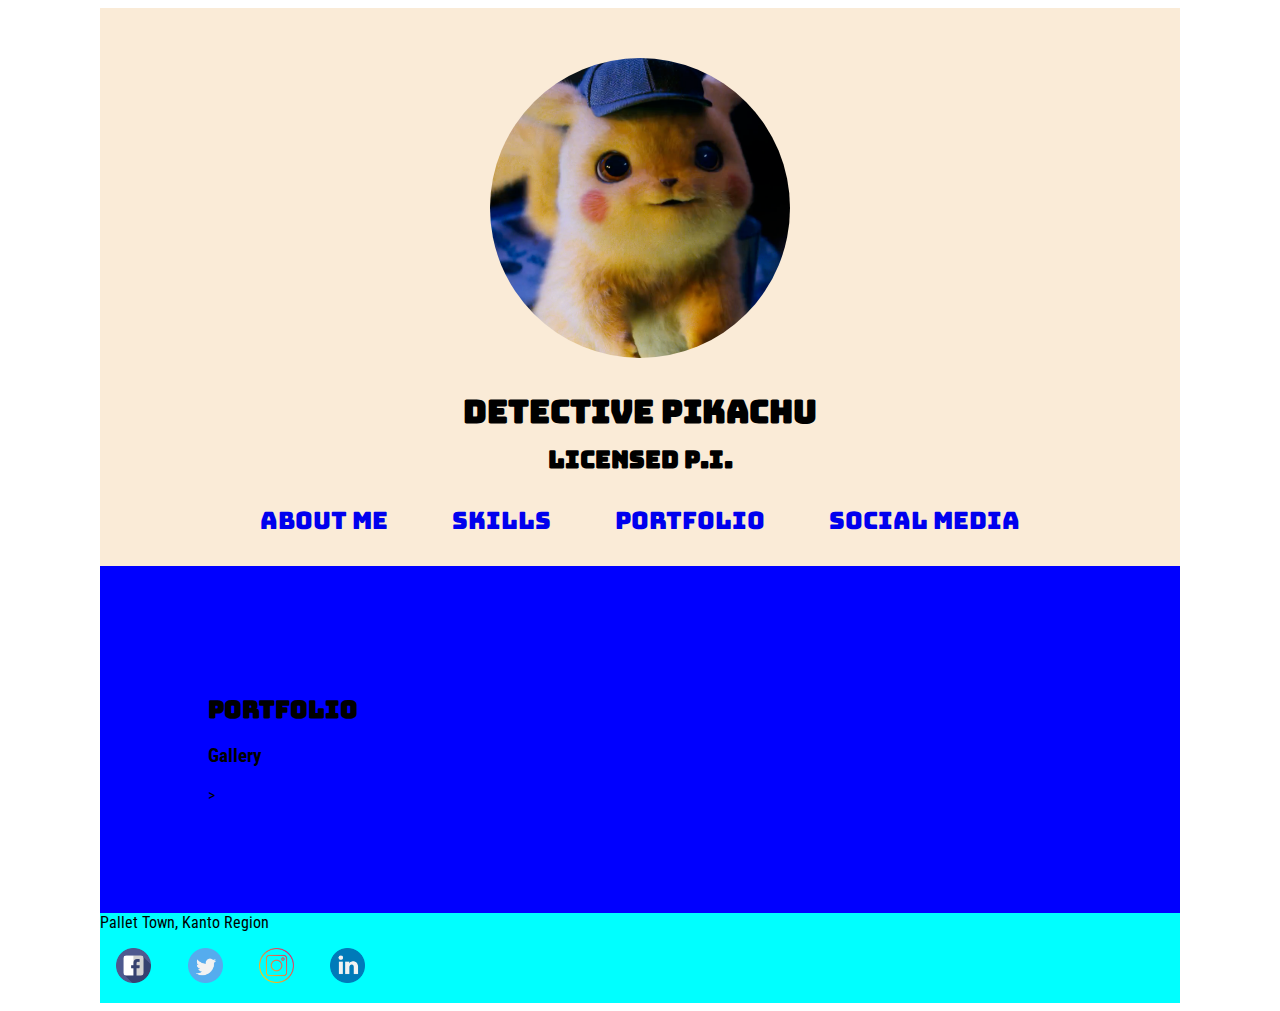
<file: skills.html>
<!DOCTYPE html>
<html>

  <head>
    <link href="styles-portfolio/styles.css" rel="stylesheet">
    <link href="https://fonts.googleapis.com/css?family=Bungee|Roboto+Condensed&display=swap" rel="stylesheet">
    <title>Detective Pikachu</title>
  </head>

  <body>
    
    <header class="center">
      <div id="avatar"></div>
      <h1 class="center header">Detective Pikachu</h1>
      <h2 class="center quote">Licensed P.I.</h2>
      <nav class="fixed">
          <ul class = "center no-style-list">
            <li><a href="#about-me">About Me</a></li>
            <li><a href="#skills">Skills</a></li>
            <li><a href="#portfolio">Portfolio</a></li>
            <li><a href="#contact">Social Media</a></li>
          </ul>
        </nav>
    </header>

    <main class="container">
      
      <section id="portfolio">
        <h2>Portfolio</h2>
        <h3>Gallery</h3>>
      </section>
      
    </main>

    <footer class= "social">

      <div class="address">Pallet Town, Kanto Region</div>

      <div id="contact">
        <a href="http://facebook.com" target="_blank">
          <img src="pictures/facebook.png" alt="Facebook Icon">
        </a>
        <a href="http://twitter.com" target="_blank">
          <img src="pictures/twitter.png" alt="Twitter Icon">
        </a>
        <a href="http://instagram.com" target="_blank">
          <img src="pictures/instagram.png" alt="Instagram Icon">
        </a>
        <a href="http://linkedin.com" target="_blank">
          <img src="pictures/linkedin.png" alt="LinkedIn Icon">
        </a>
      </div>

    </footer>

  </body>
  
</html>
</file>
<file: styles-portfolio/styles.css>
* {
  font-family: 'Roboto Condensed', sans-serif;
}

h1, h2, nav a {
  font-family: 'Bungee', cursive;
}

.center {
  text-align: center;
  margin: auto;
}

.no-style-list {
  margin: 0;
  padding: 0;
  list-style-type: none;
}

nav li{
  display: inline-block;
  margin: 30px;
  font-size: 24px;
}

/*removes underlines */
a {
  text-decoration: none;
}

/*pikachu avatar to be circular and centered */
#avatar {
  display: block;
  margin-left: auto;
  margin-right: auto;
  border-radius: 50%;
  width: 300px;
  height: 300px;
  background-image: url(../pictures/profilepic.png);
  background-size: cover;
  background-position: top center;
}

h1 {
  padding: 1%;
  padding-top: 3%;
}

main.container {
  padding: 10%;
  background-color: blue;
}

header.center {
  background-color: antiquewhite;
  padding-top: 50px;
}

#contact img {
  width: 35px;
  padding: 1.5%;
  display: inline-block;
  margin-left: auto;
  margin-right: auto;
}

footer.social {
  background-color: aqua;
}

body {
  margin-left: 100px;
  margin-right: 100px;
}
</file>
